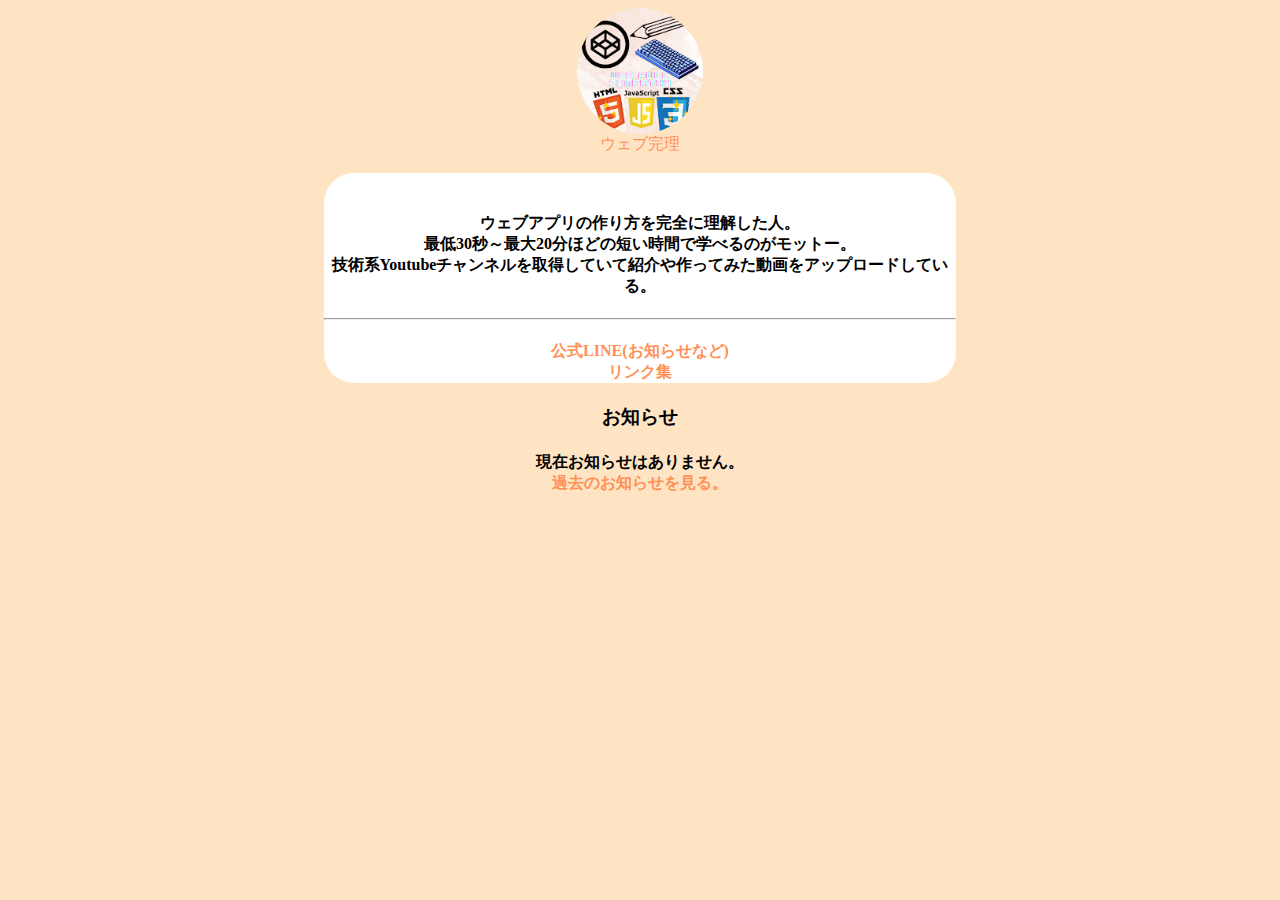
<file: index.html>
<!doctype html>
<html lang="ja">
	<head>
		<meta charset="utf-8">
		<meta content="all">
		<link rel="stylesheet" href="style.css">
                <script src="script.js"></script>
		<title>ウェブ完理</title>
                <link rel="icon" type="image/vnd.microsoft.icon" href="favicon.ico">
	</head>

	<body>
        <a href="https://lit.link/webfullsympathy">
        <img src="profile.jpg" id="icon">
        <div id="penname">ウェブ完理</div>
        </a>
        <br>
        <div id="profile">
	<br>
        <h4 id="text">ウェブアプリの作り方を完全に理解した人。<br>最低30秒～最大20分ほどの短い時間で学べるのがモットー。<br>技術系Youtubeチャンネルを取得していて紹介や作ってみた動画をアップロードしている。</h4>
        <hr>
        <h4 id="text">
	<a href="https://line.me/R/ti/p/@025lbtsh">公式LINE(お知らせなど)</a>
	<br>
	<a href="https://lit.link/webfullsympathy">リンク集</a>
        </h4>
        </div>
	
	<h3 style="text-align: center;">お知らせ</h3>
	<h4 style="text-align: center">現在お知らせはありません。<br><a href="/past-notice">過去のお知らせを見る。</a></h4>
        </body>
</html>
</file>
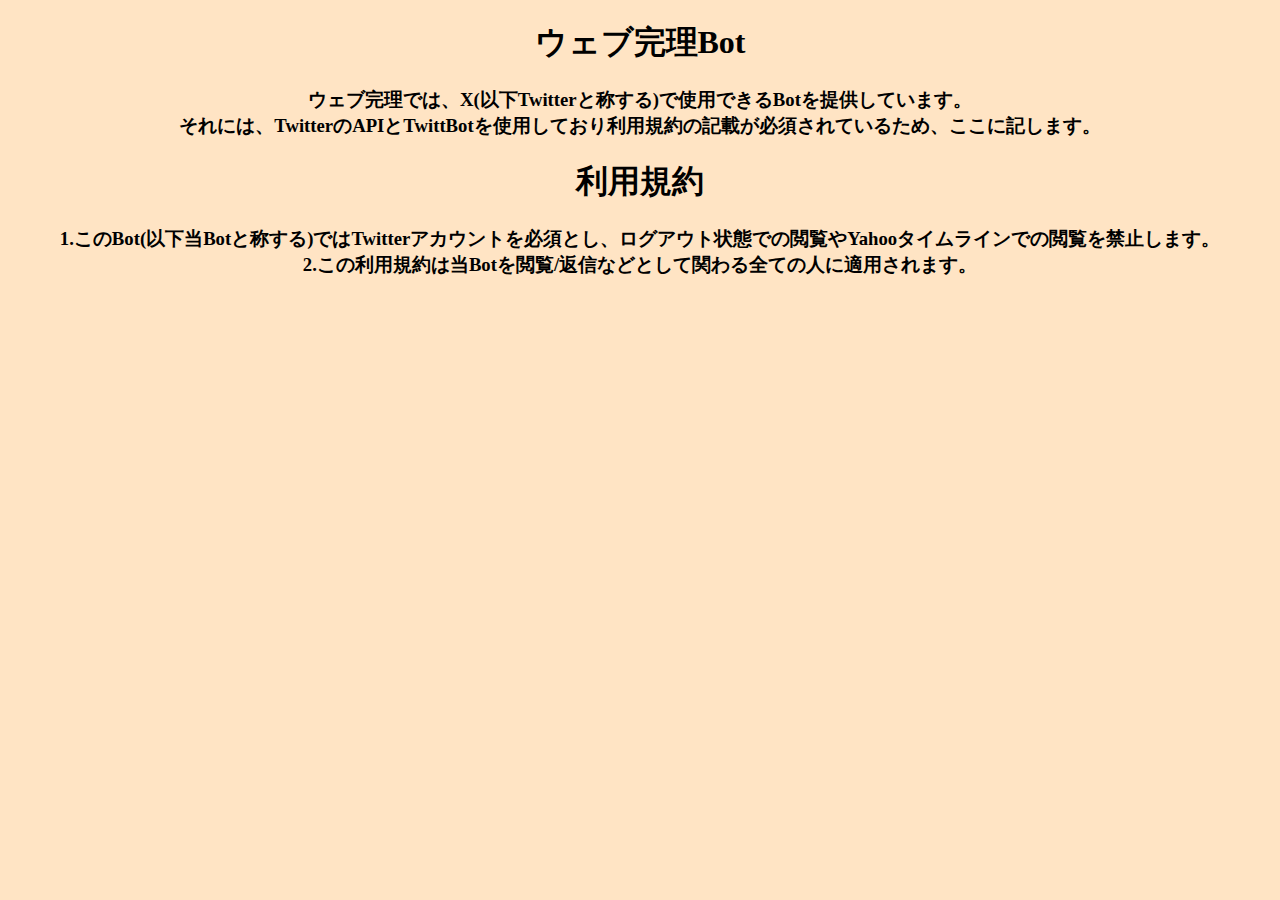
<file: bot/index.html>
<!DOCTYPE html>
<html lang="ja">
<head>
    <meta charset="UTF-8">
    <meta name="viewport" content="width=device-width, initial-scale=1.0">
    <title>Bot | ウェブ完理</title>
    <link rel="icon" type="image/vnd.microsoft.icon" href="https://webfullsympathy.github.io/favicon.ico">
</head>
<body style="background-color: bisque;">
    <h1 style="text-align: center;">ウェブ完理Bot</h1>
    <h3 style="text-align: center;">ウェブ完理では、X(以下Twitterと称する)で使用できるBotを提供しています。<br>それには、TwitterのAPIとTwittBotを使用しており利用規約の記載が必須されているため、ここに記します。</h3>
    <h1 style="text-align: center;" id="利用規約">利用規約</h1>
    <h3 style="text-align: center;">1.このBot(以下当Botと称する)ではTwitterアカウントを必須とし、ログアウト状態での閲覧やYahooタイムラインでの閲覧を禁止します。<br>2.この利用規約は当Botを閲覧/返信などとして関わる全ての人に適用されます。</h3>
</body>
</html>
</file>
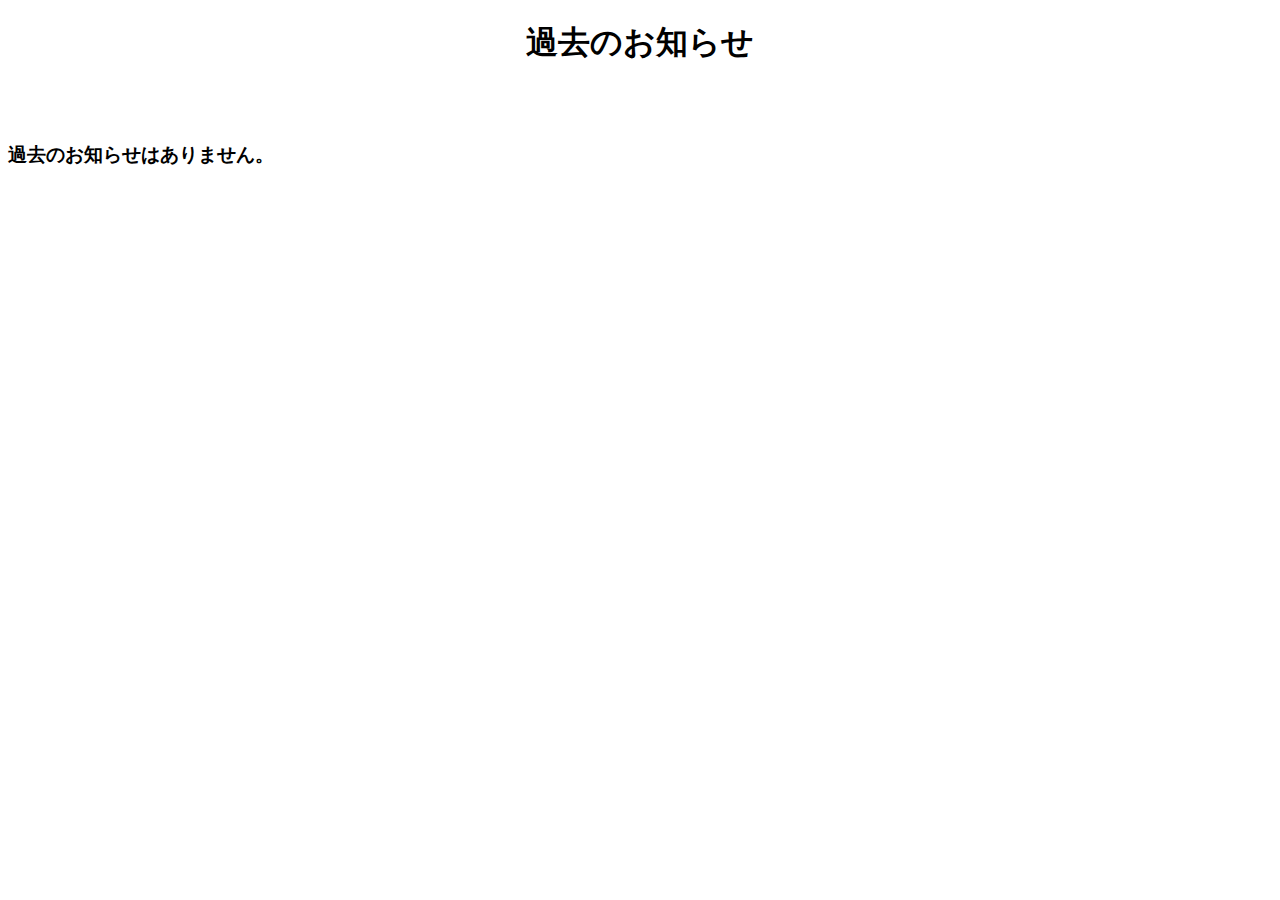
<file: past-notice/index.html>
<!DOCTYPE html>
<html lang="ja">
<head>
    <meta charset="UTF-8">
    <meta name="viewport" content="width=device-width, initial-scale=1.0">
    <title>過去のお知らせ</title>
</head>
<body>
    <h1 style="text-align: center">過去のお知らせ</h1>
    <br><br>
    <h3>過去のお知らせはありません。</h3>
</body>
</html>
</file>
<file: style.css>
body{
    background-color: bisque;
}

#icon{
    display: block;
    margin: 0 auto;
    border-radius: 100px;
    width: 10%;
    height: 10%;
}

#penname{
    display: flex;
    justify-content: center;
}

#small{
    width: 5%;
    height: 5%;
}

#profile{
    margin: 0 auto;
    background-color: white;
    width: 50%;
    border-radius: 30px;
}

#text{
    text-align: center;
}

a{
    text-decoration:none;
    color: #FF9156;
}

/*header*/

header{
    display: flex;
    width: 100%;
    height: 100px;
    background-color: darkgrey;
    align-items: center;
}

ul{
    list-style: none;
    display: inline-block;
    padding: 10px;
}

.content{
    display: flex;
    opacity: 0.7;
    width: 110%;
    height: 15%;
    background-color: darkgrey;
    align-items: center;
    position: fixed;
}
</file>
